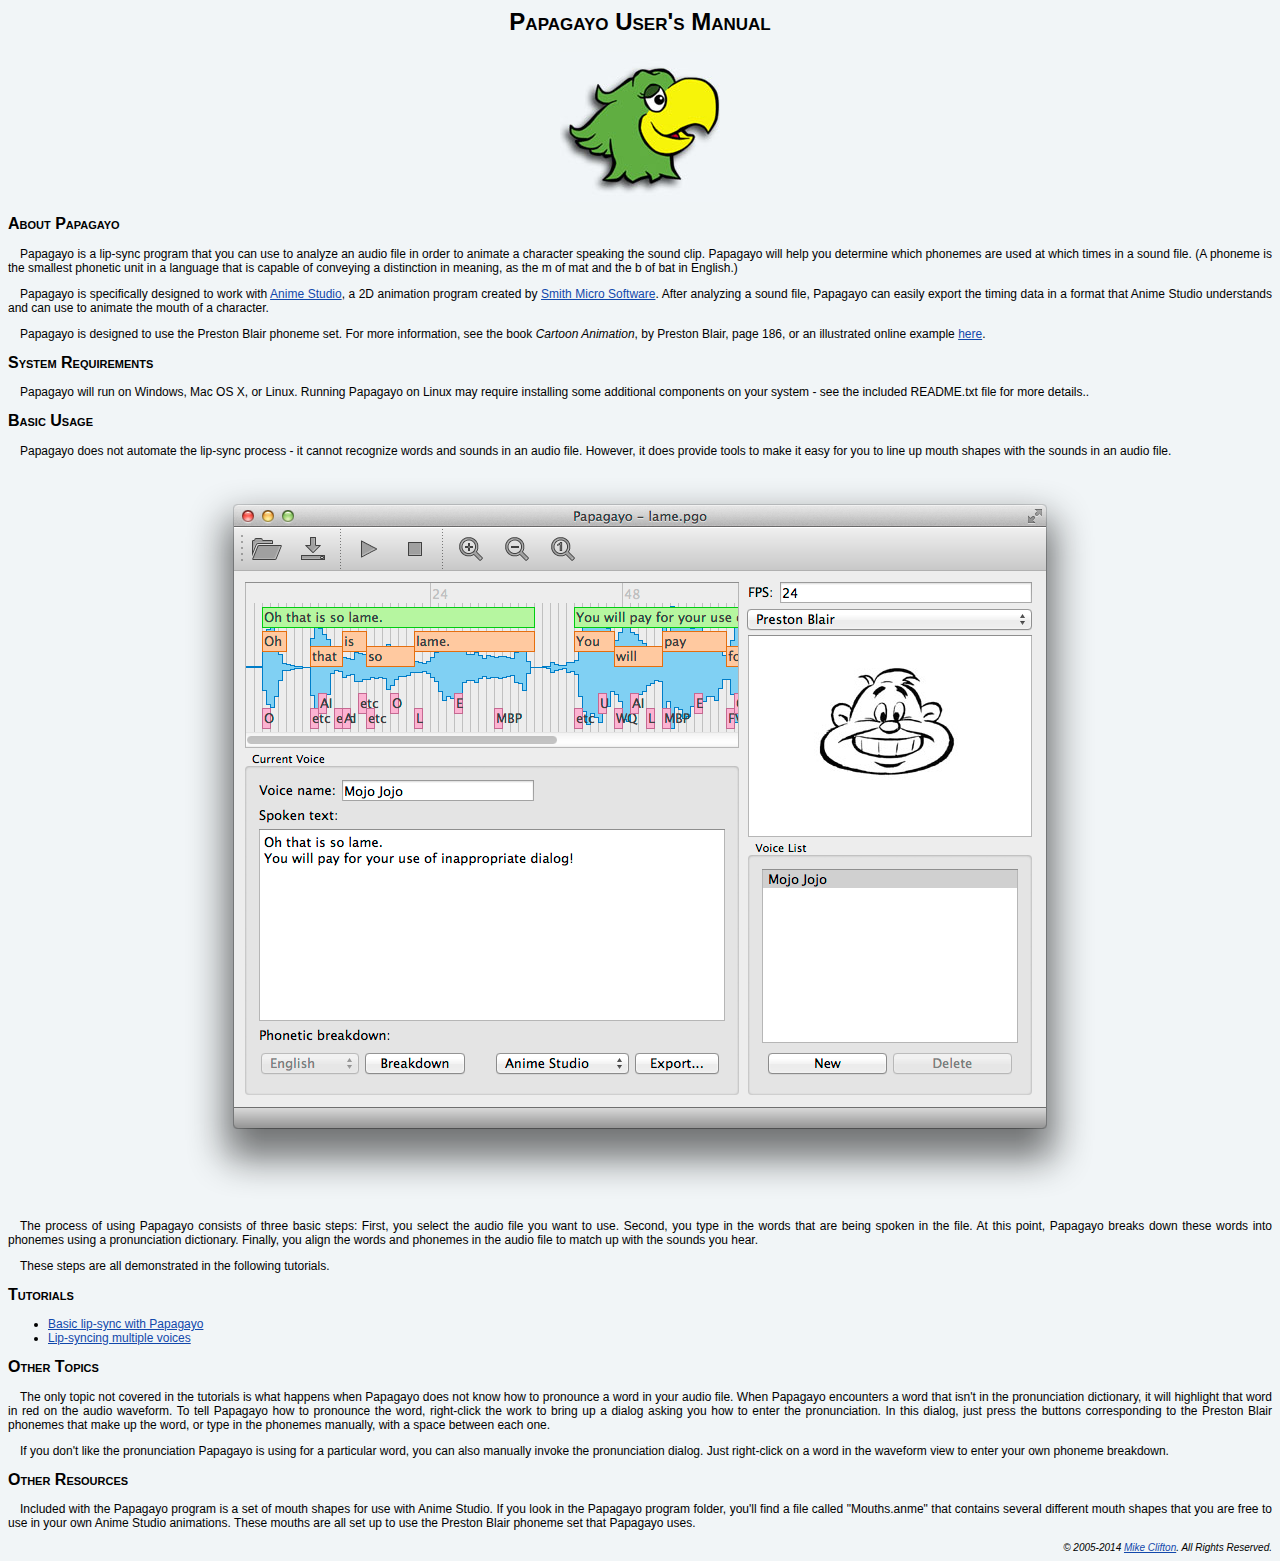
<file: installer/Papagayo/help/index.html>
<!DOCTYPE HTML PUBLIC "-//W3C//DTD HTML 4.01 Transitional//EN">
<html>
<head>
	<meta http-equiv="Content-Type" content="text/html; charset=utf-8">
	<title>About Papagayo</title>
	<link rel=stylesheet type="text/css" href="papagayo.css">
</head>
<body>

<h1>Papagayo User's Manual</h1>

<center><img src="img/papagayo.jpg"></center>

<h2>About Papagayo</h2>

<p class=indented>
Papagayo is a lip-sync program that you can use to analyze an audio file in order to animate a character speaking the sound clip. Papagayo will help you determine which phonemes are used at which times in a sound file. (A phoneme is the smallest phonetic unit in a language that is capable of conveying a distinction in meaning, as the m of mat and the b of bat in English.)

<p class=indented>
Papagayo is specifically designed to work with <a href="http://anime.smithmicro.com/" target="_new">Anime Studio</a>, a 2D animation program created by <a href="http://www.smithmicro.com/consumer" target="_new">Smith Micro Software</a>. After analyzing a sound file, Papagayo can easily export the timing data in a format that Anime Studio understands and can use to animate the mouth of a character.

<p class=indented>
Papagayo is designed to use the Preston Blair phoneme set. For more information, see the book <i>Cartoon Animation</i>, by Preston Blair, page 186, or an illustrated online example <a href="http://www.garycmartin.com/mouth_shapes.html" target="_new">here</a>.

<h2>System Requirements</h2>

<p class=indented>
Papagayo will run on Windows, Mac OS X, or Linux. Running Papagayo on Linux may require installing some additional components on your system - see the included README.txt file for more details.</a>.

<h2>Basic Usage</h2>

<p class=indented>
Papagayo does not automate the lip-sync process - it cannot recognize words and sounds in an audio file. However, it does provide tools to make it easy for you to line up mouth shapes with the sounds in an audio file.

<center><img src="img/screen1.png"></center>

<p class=indented>
The process of using Papagayo consists of three basic steps: First, you select the audio file you want to use. Second, you type in the words that are being spoken in the file. At this point, Papagayo breaks down these words into phonemes using a pronunciation dictionary. Finally, you align the words and phonemes in the audio file to match up with the sounds you hear.

<p class=indented>
These steps are all demonstrated in the following tutorials.

<h2>Tutorials</h2>

<ul>
<li><a href="tutorial1.html">Basic lip-sync with Papagayo</a>
<li><a href="tutorial2.html">Lip-syncing multiple voices</a>
</ul>

<h2>Other Topics</h2>

<p class=indented>
The only topic not covered in the tutorials is what happens when Papagayo does not know how to pronounce a word in your audio file. When Papagayo encounters a word that isn't in the pronunciation dictionary, it will highlight that word in red on the audio waveform. To tell Papagayo how to pronounce the word, right-click the work to bring up a dialog asking you how to enter the pronunciation. In this dialog, just press the buttons corresponding to the Preston Blair phonemes that make up the word, or type in the phonemes manually, with a space between each one.

<p class=indented>
If you don't like the pronunciation Papagayo is using for a particular word, you can also manually invoke the pronunciation dialog. Just right-click on a word in the waveform view to enter your own phoneme breakdown.

<h2>Other Resources</h2>

<p class=indented>
Included with the Papagayo program is a set of mouth shapes for use with Anime Studio. If you look in the Papagayo program folder, you'll find a file called "Mouths.anme" that contains several different mouth shapes that you are free to use in your own Anime Studio animations. These mouths are all set up to use the Preston Blair phoneme set that Papagayo uses.

<div id=copyright>
&copy; 2005-2014 <a href="mailto:webmaster@lostmarble.com">Mike Clifton</a>. All Rights Reserved.
</div>

</body>
</html>
</file>
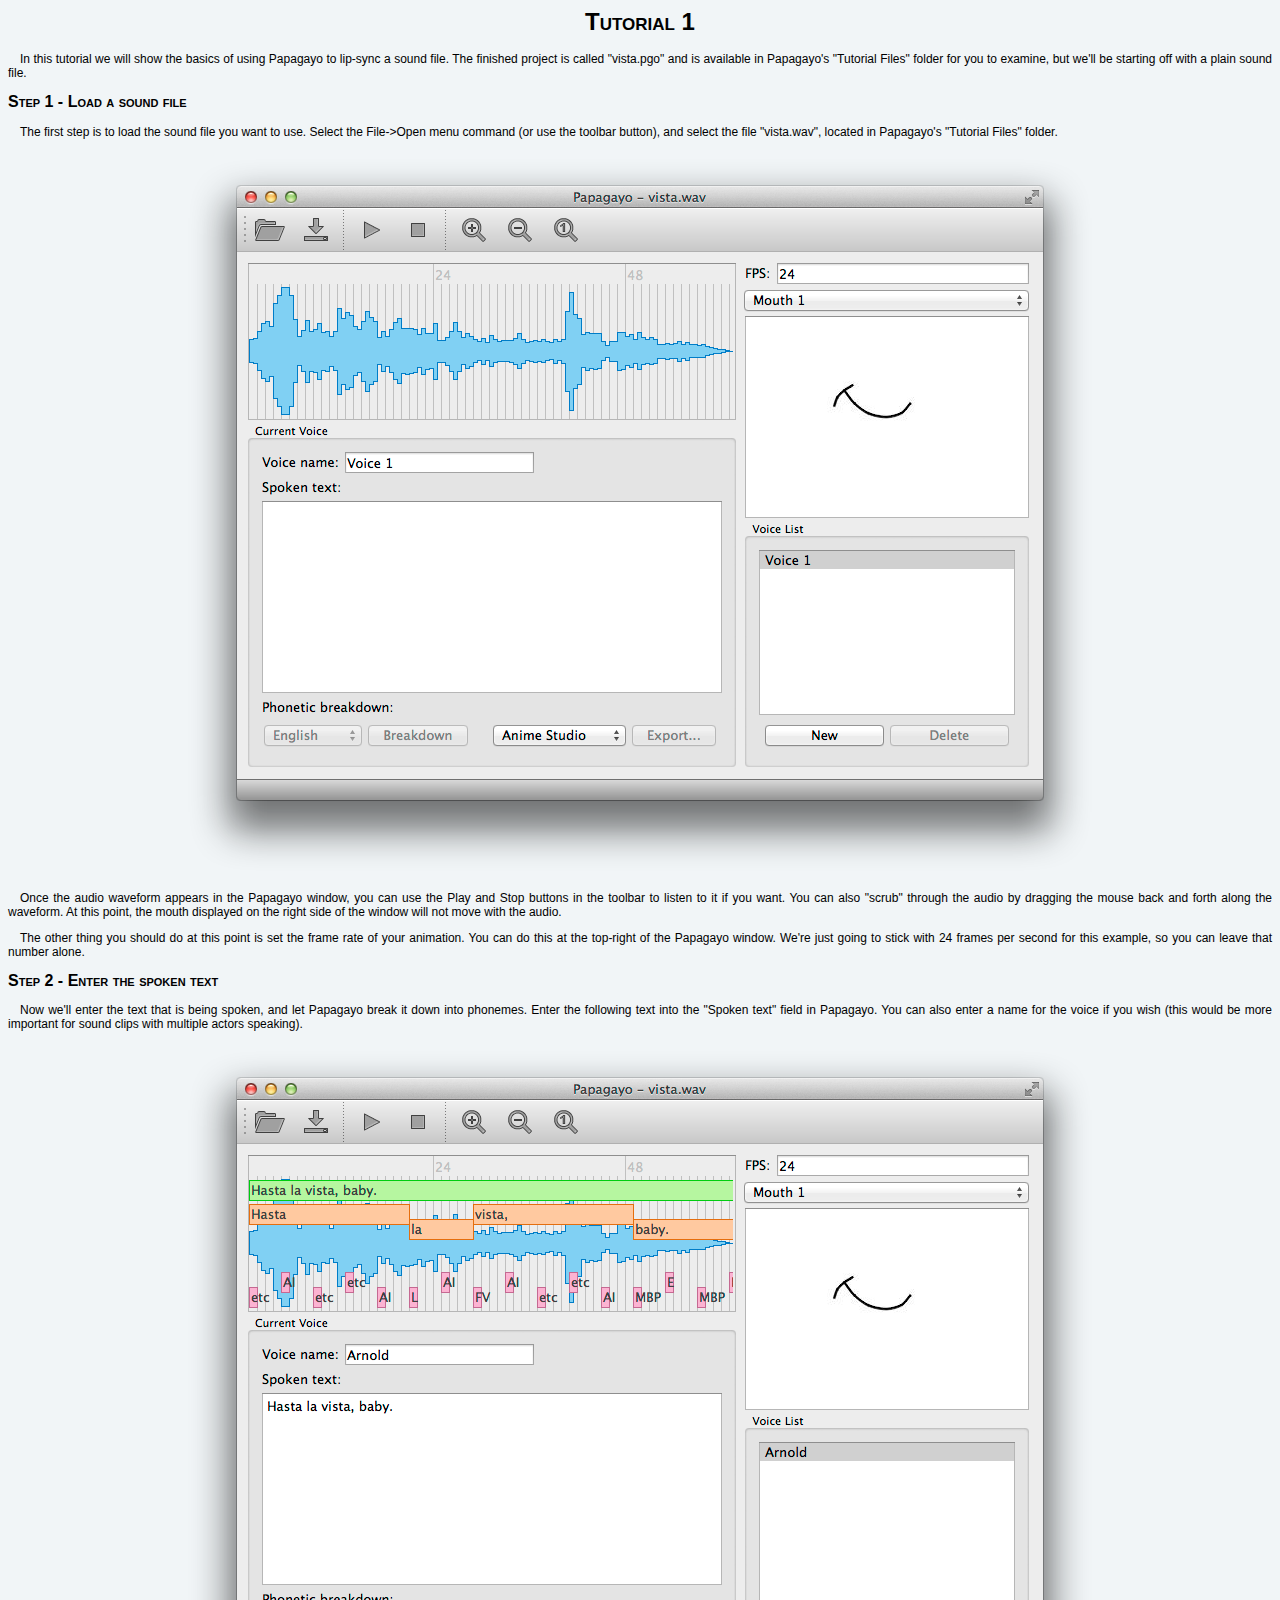
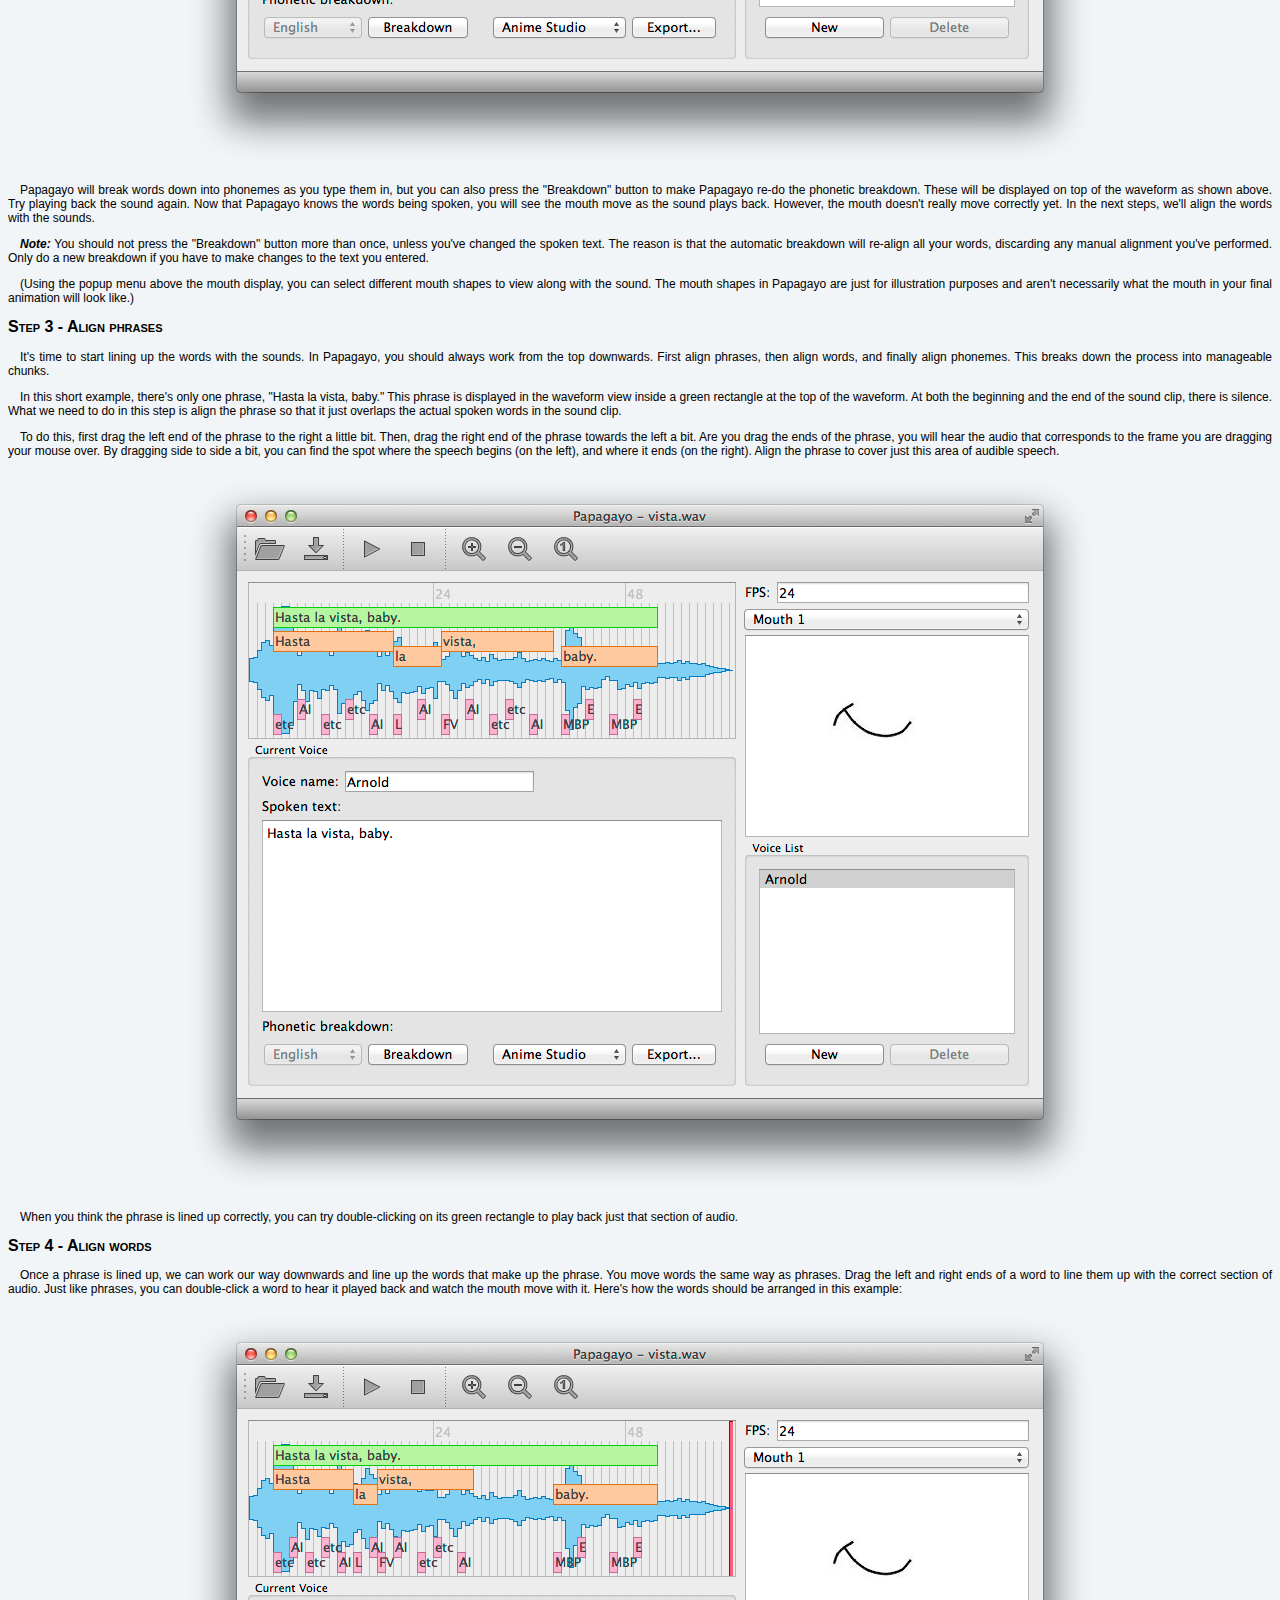
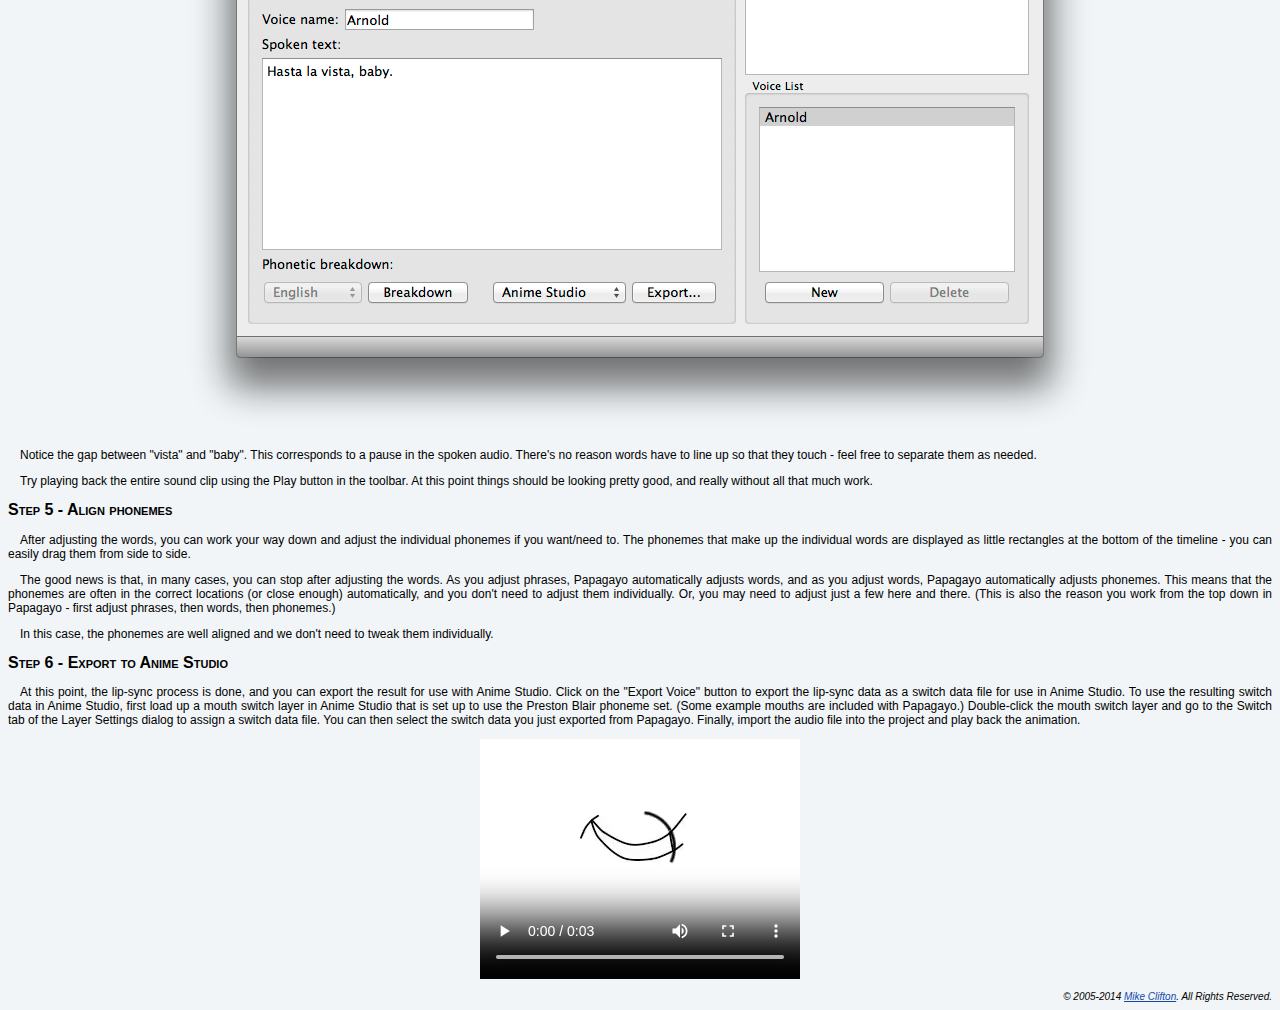
<file: installer/Papagayo/help/tutorial1.html>
<!DOCTYPE HTML PUBLIC "-//W3C//DTD HTML 4.01 Transitional//EN">
<html>
<head>
	<meta http-equiv="Content-Type" content="text/html; charset=utf-8">
	<title>Tutorial 1</title>
	<link rel=stylesheet type="text/css" href="papagayo.css">
</head>
<body>

<h1>Tutorial 1</h1>

<p class=indented>
In this tutorial we will show the basics of using Papagayo to lip-sync a sound file. The finished project is called "vista.pgo" and is available in Papagayo's "Tutorial Files" folder for you to examine, but we'll be starting off with a plain sound file.

<h2>Step 1 - Load a sound file</h2>

<p class=indented>
The first step is to load the sound file you want to use. Select the File->Open menu command (or use the toolbar button), and select the file "vista.wav", located in Papagayo's "Tutorial Files" folder.

<center><img src="img/tut1/01.png"></center>

<p class=indented>
Once the audio waveform appears in the Papagayo window, you can use the Play and Stop buttons in the toolbar to listen to it if you want. You can also "scrub" through the audio by dragging the mouse back and forth along the waveform. At this point, the mouth displayed on the right side of the window will not move with the audio.

<p class=indented>
The other thing you should do at this point is set the frame rate of your animation. You can do this at the top-right of the Papagayo window. We're just going to stick with 24 frames per second for this example, so you can leave that number alone.

<h2>Step 2 - Enter the spoken text</h2>

<p class=indented>
Now we'll enter the text that is being spoken, and let Papagayo break it down into phonemes. Enter the following text into the "Spoken text" field in Papagayo. You can also enter a name for the voice if you wish (this would be more important for sound clips with multiple actors speaking).

<center><img src="img/tut1/02.png"></center>

<p class=indented>
Papagayo will break words down into phonemes as you type them in, but you can also press the "Breakdown" button to make Papagayo re-do the phonetic breakdown. These will be displayed on top of the waveform as shown above. Try playing back the sound again. Now that Papagayo knows the words being spoken, you will see the mouth move as the sound plays back. However, the mouth doesn't really move correctly yet. In the next steps, we'll align the words with the sounds.

<p class=indented>
<b><i>Note:</i></b> You should not press the "Breakdown" button more than once, unless you've changed the spoken text. The reason is that the automatic breakdown will re-align all your words, discarding any manual alignment you've performed. Only do a new breakdown if you have to make changes to the text you entered.

<p class=indented>
(Using the popup menu above the mouth display, you can select different mouth shapes to view along with the sound. The mouth shapes in Papagayo are just for illustration purposes and aren't necessarily what the mouth in your final animation will look like.)

<h2>Step 3 - Align phrases</h2>

<p class=indented>
It's time to start lining up the words with the sounds. In Papagayo, you should always work from the top downwards. First align phrases, then align words, and finally align phonemes. This breaks down the process into manageable chunks.

<p class=indented>
In this short example, there's only one phrase, "Hasta la vista, baby." This phrase is displayed in the waveform view inside a green rectangle at the top of the waveform. At both the beginning and the end of the sound clip, there is silence. What we need to do in this step is align the phrase so that it just overlaps the actual spoken words in the sound clip.

<p class=indented>
To do this, first drag the left end of the phrase to the right a little bit. Then, drag the right end of the phrase towards the left a bit. Are you drag the ends of the phrase, you will hear the audio that corresponds to the frame you are dragging your mouse over. By dragging side to side a bit, you can find the spot where the speech begins (on the left), and where it ends (on the right). Align the phrase to cover just this area of audible speech.

<center><img src="img/tut1/03.png"></center>

<p class=indented>
When you think the phrase is lined up correctly, you can try double-clicking on its green rectangle to play back just that section of audio.

<h2>Step 4 - Align words</h2>

<p class=indented>
Once a phrase is lined up, we can work our way downwards and line up the words that make up the phrase. You move words the same way as phrases. Drag the left and right ends of a word to line them up with the correct section of audio. Just like phrases, you can double-click a word to hear it played back and watch the mouth move with it. Here's how the words should be arranged in this example:

<center><img src="img/tut1/04.png"></center>

<p class=indented>
Notice the gap between "vista" and "baby". This corresponds to a pause in the spoken audio. There's no reason words have to line up so that they touch - feel free to separate them as needed.

<p class=indented>
Try playing back the entire sound clip using the Play button in the toolbar. At this point things should be looking pretty good, and really without all that much work.

<h2>Step 5 - Align phonemes</h2>

<p class=indented>
After adjusting the words, you can work your way down and adjust the individual phonemes if you want/need to. The phonemes that make up the individual words are displayed as little rectangles at the bottom of the timeline - you can easily drag them from side to side.

<p class=indented>
The good news is that, in many cases, you can stop after adjusting the words. As you adjust phrases, Papagayo automatically adjusts words, and as you adjust words, Papagayo automatically adjusts phonemes. This means that the phonemes are often in the correct locations (or close enough) automatically, and you don't need to adjust them individually. Or, you may need to adjust just a few here and there. (This is also the reason you work from the top down in Papagayo - first adjust phrases, then words, then phonemes.)

<p class=indented>
In this case, the phonemes are well aligned and we don't need to tweak them individually.

<h2>Step 6 - Export to Anime Studio</h2>

<p class=indented>
At this point, the lip-sync process is done, and you can export the result for use with Anime Studio. Click on the "Export Voice" button to export the lip-sync data as a switch data file for use in Anime Studio. To use the resulting switch data in Anime Studio, first load up a mouth switch layer in Anime Studio that is set up to use the Preston Blair phoneme set. (Some example mouths are included with Papagayo.) Double-click the mouth switch layer and go to the Switch tab of the Layer Settings dialog to assign a switch data file. You can then select the switch data you just exported from Papagayo. Finally, import the audio file into the project and play back the animation.

<center>
<p>
<video controls>
	<source src="img/tut1/result.mp4" type="video/mp4">
	Your browser does not support the video tag.
</video>
</center>

<div id=copyright>
&copy; 2005-2014 <a href="mailto:webmaster@lostmarble.com">Mike Clifton</a>. All Rights Reserved.
</div>

</body>
</html>
</file>
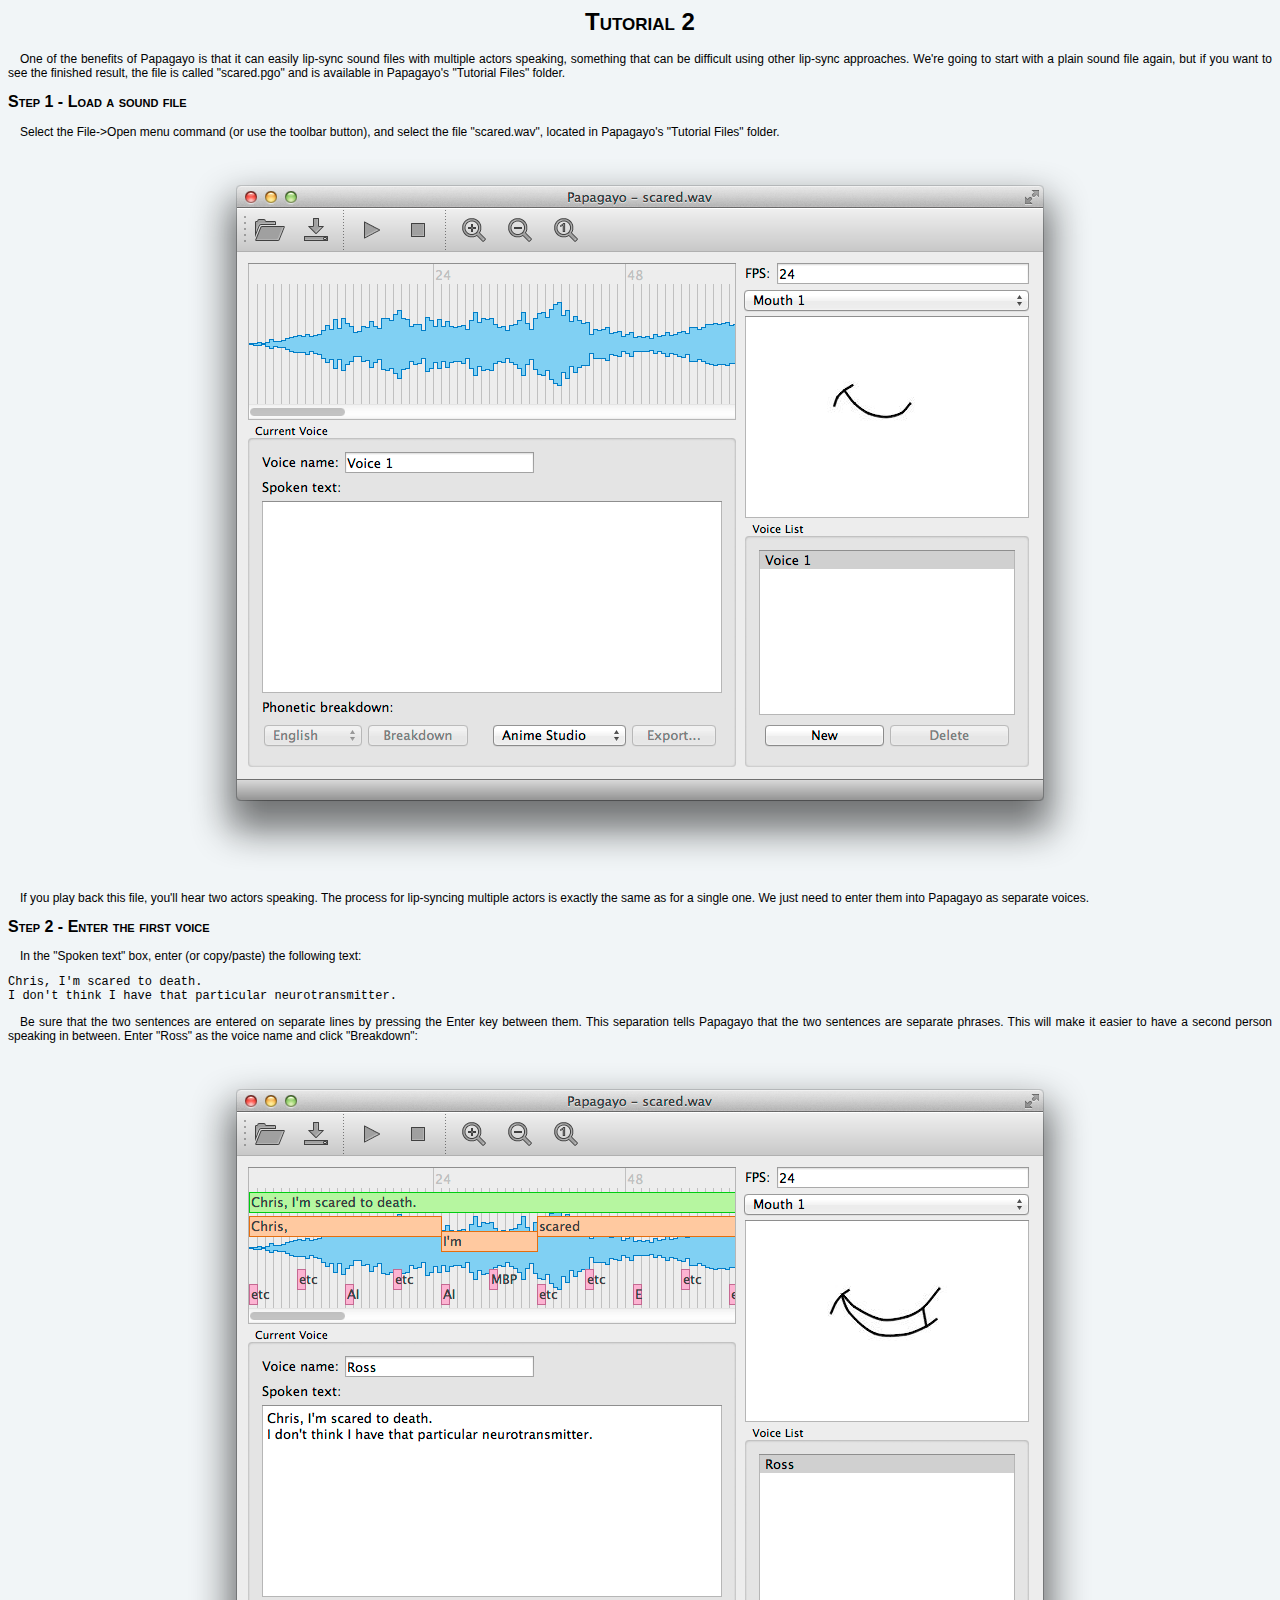
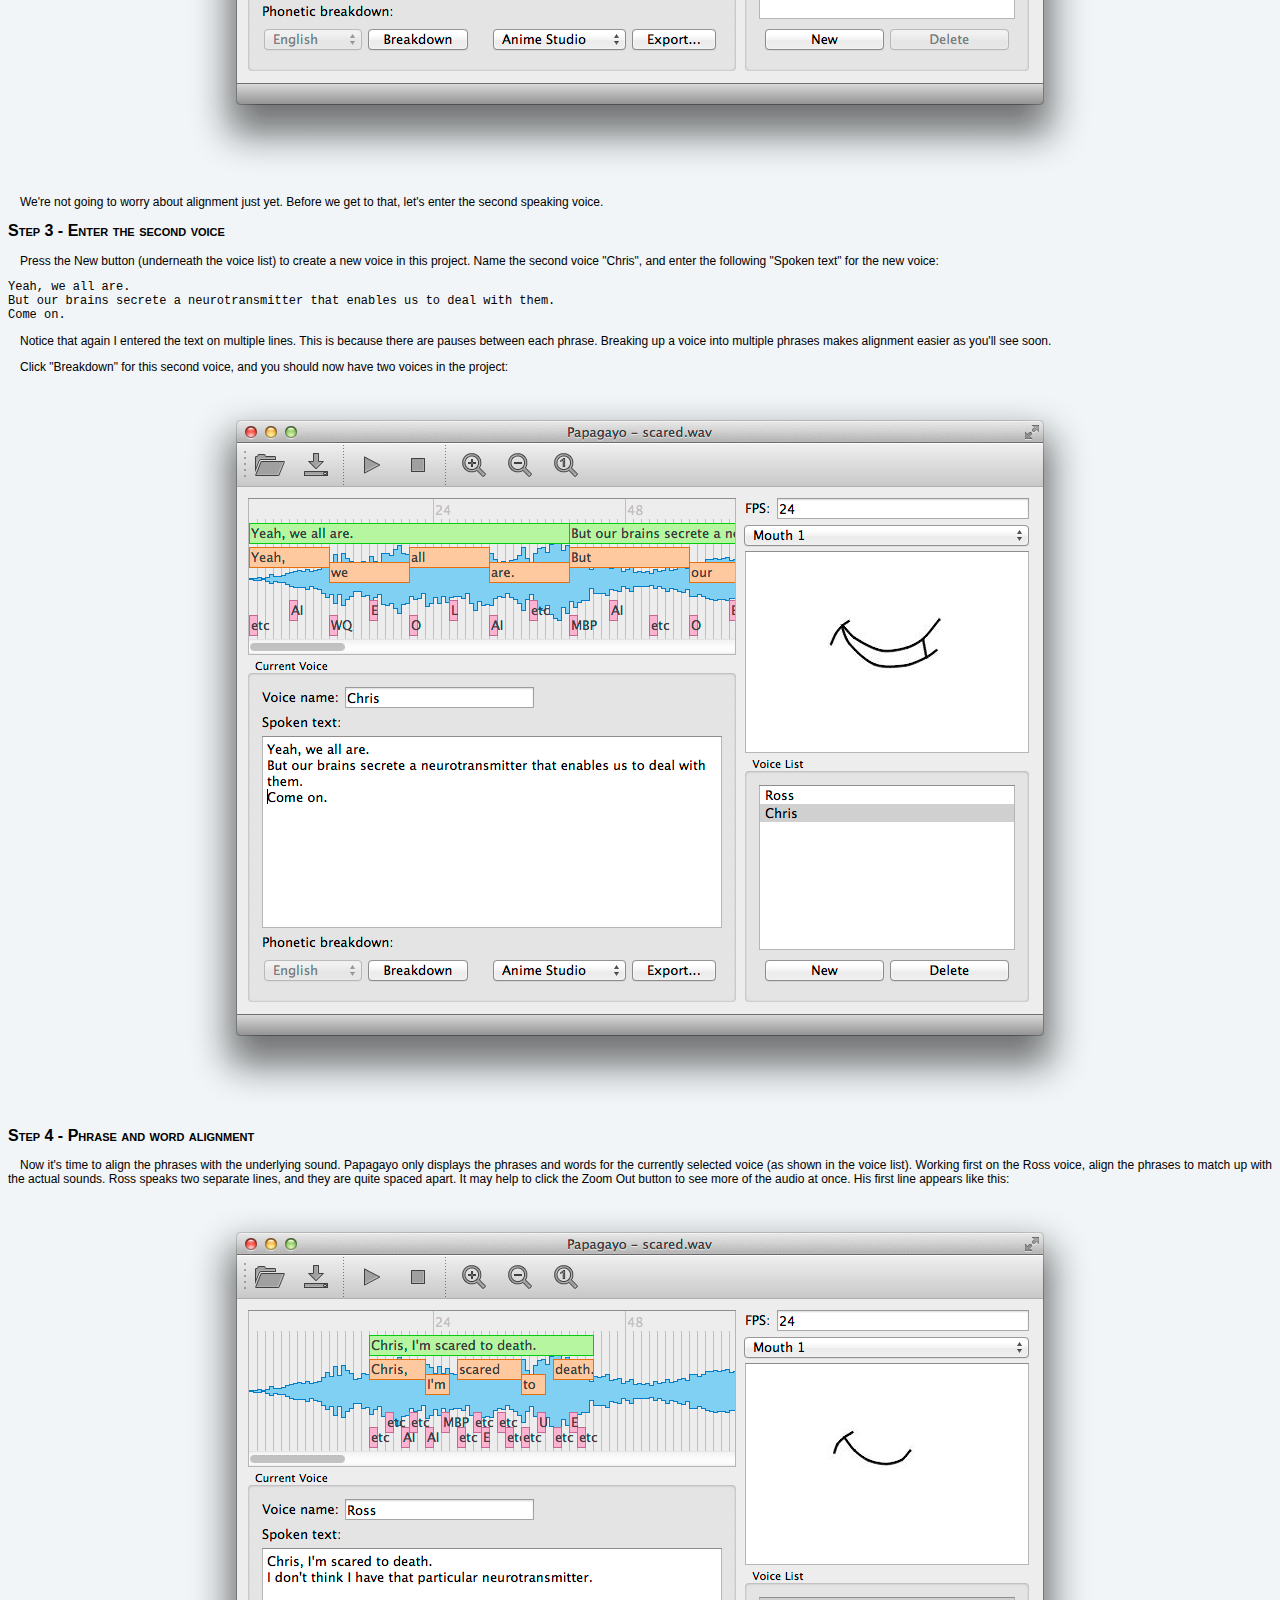
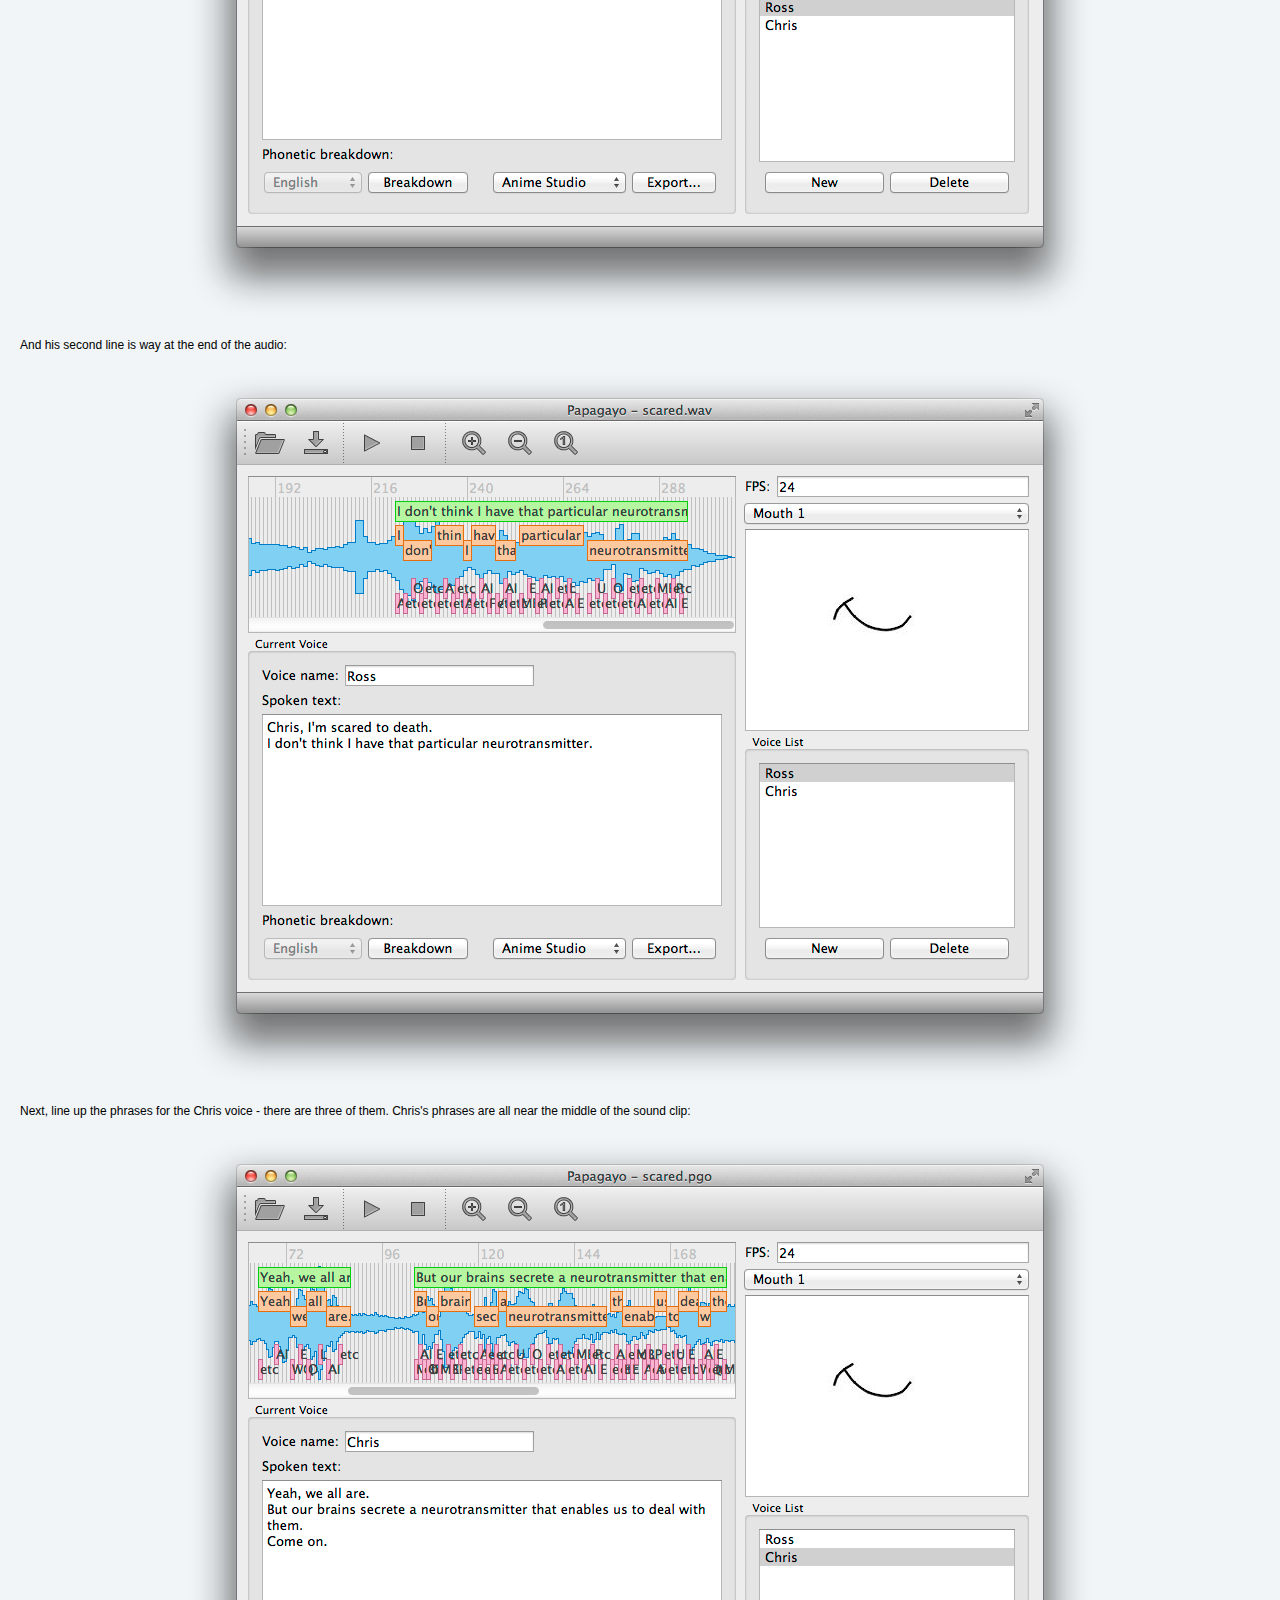
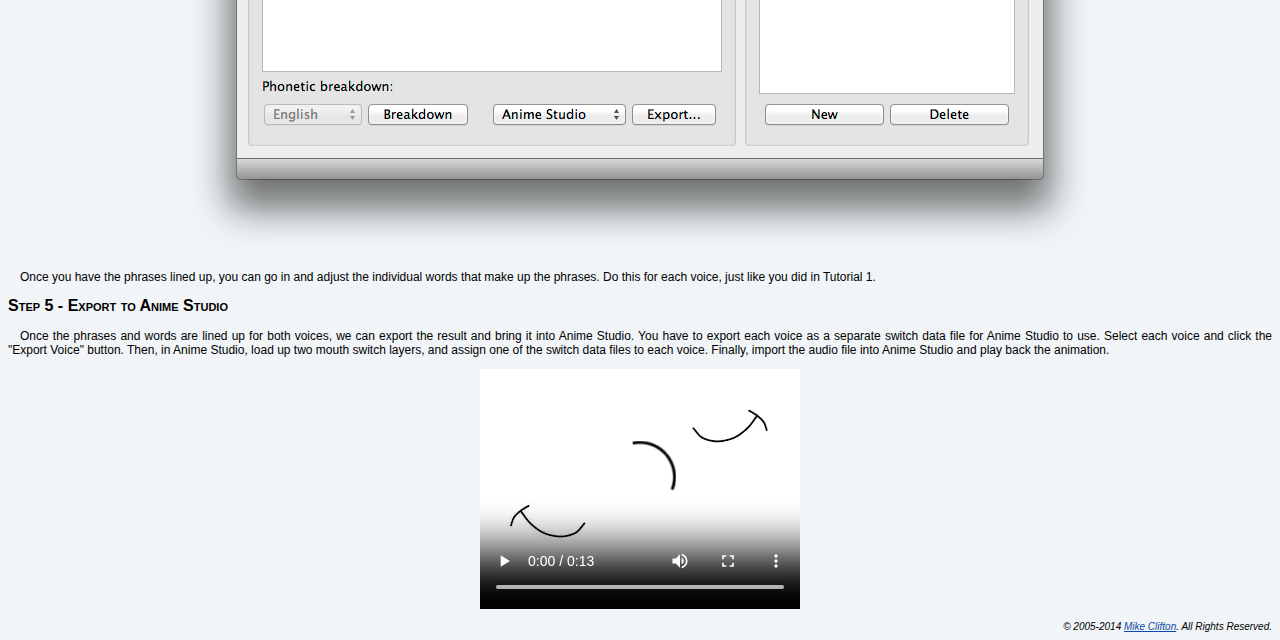
<file: installer/Papagayo/help/tutorial2.html>
<!DOCTYPE HTML PUBLIC "-//W3C//DTD HTML 4.01 Transitional//EN">
<html>
<head>
	<meta http-equiv="Content-Type" content="text/html; charset=utf-8">
	<title>Tutorial 2</title>
	<link rel=stylesheet type="text/css" href="papagayo.css">
</head>
<body>

<h1>Tutorial 2</h1>

<p class=indented>
One of the benefits of Papagayo is that it can easily lip-sync sound files with multiple actors speaking, something that can be difficult using other lip-sync approaches. We're going to start with a plain sound file again, but if you want to see the finished result, the file is called "scared.pgo" and is available in Papagayo's "Tutorial Files" folder.

<h2>Step 1 - Load a sound file</h2>

<p class=indented>
Select the File->Open menu command (or use the toolbar button), and select the file "scared.wav", located in Papagayo's "Tutorial Files" folder.

<center><img src="img/tut2/01.png"></center>

<p class=indented>
If you play back this file, you'll hear two actors speaking. The process for lip-syncing multiple actors is exactly the same as for a single one. We just need to enter them into Papagayo as separate voices.

<h2>Step 2 - Enter the first voice</h2>

<p class=indented>
In the "Spoken text" box, enter (or copy/paste) the following text:

<pre>
Chris, I'm scared to death.
I don't think I have that particular neurotransmitter.
</pre>

<p class=indented>
Be sure that the two sentences are entered on separate lines by pressing the Enter key between them. This separation tells Papagayo that the two sentences are separate phrases. This will make it easier to have a second person speaking in between. Enter "Ross" as the voice name and click "Breakdown":

<center><img src="img/tut2/02.png"></center>

<p class=indented>
We're not going to worry about alignment just yet. Before we get to that, let's enter the second speaking voice.

<h2>Step 3 - Enter the second voice</h2>

<p class=indented>
Press the New button (underneath the voice list) to create a new voice in this project. Name the second voice "Chris", and enter the following "Spoken text" for the new voice:

<pre>
Yeah, we all are.
But our brains secrete a neurotransmitter that enables us to deal with them.
Come on.
</pre>

<p class=indented>
Notice that again I entered the text on multiple lines. This is because there are pauses between each phrase. Breaking up a voice into multiple phrases makes alignment easier as you'll see soon.

<p class=indented>
Click "Breakdown" for this second voice, and you should now have two voices in the project:

<center><img src="img/tut2/03.png"></center>

<h2>Step 4 - Phrase and word alignment</h2>

<p class=indented>
Now it's time to align the phrases with the underlying sound. Papagayo only displays the phrases and words for the currently selected voice (as shown in the voice list). Working first on the Ross voice, align the phrases to match up with the actual sounds. Ross speaks two separate lines, and they are quite spaced apart. It may help to click the Zoom Out button to see more of the audio at once. His first line appears like this:

<center><img src="img/tut2/04.png"></center>

<p class=indented>
And his second line is way at the end of the audio:

<center><img src="img/tut2/05.png"></center>

<p class=indented>
Next, line up the phrases for the Chris voice - there are three of them. Chris's phrases are all near the middle of the sound clip:

<center><img src="img/tut2/06.png"></center>

<p class=indented>
Once you have the phrases lined up, you can go in and adjust the individual words that make up the phrases. Do this for each voice, just like you did in Tutorial 1.

<h2>Step 5 - Export to Anime Studio</h2>

<p class=indented>
Once the phrases and words are lined up for both voices, we can export the result and bring it into Anime Studio. You have to export each voice as a separate switch data file for Anime Studio to use. Select each voice and click the "Export Voice" button. Then, in Anime Studio, load up two mouth switch layers, and assign one of the switch data files to each voice. Finally, import the audio file into Anime Studio and play back the animation.

<center>
<p>
<video controls>
	<source src="img/tut2/result.mp4" type="video/mp4">
	Your browser does not support the video tag.
</video>
</center>

<div id=copyright>
&copy; 2005-2014 <a href="mailto:webmaster@lostmarble.com">Mike Clifton</a>. All Rights Reserved.
</div>

</body>
</html>
</file>
<file: installer/Papagayo/help/papagayo.css>
body {
	background: #F1F5F7;
	color: #000000;

	font-family: Arial, Verdana, Helvetica, sans-serif;
	font-size: 12px;
}

hr {
	clear: both;
	visibility: hidden;
}

h1, h2 {
	font-variant: small-caps;
}

h1 {
	font-size: 24px;
	text-align: center;
}

h2 {
	font-size: 16px;
}

a {
	color: #1148AB;
}

a:hover {
	color: #AB1152;
}

img {
	border: 0;
	vertical-align: middle;
}

p.indented {
	text-indent: 1em;
	text-align: justify;
}

div#copyright {
	font-size: 10px;
	font-style: italic;
	text-align: right;
}
</file>
